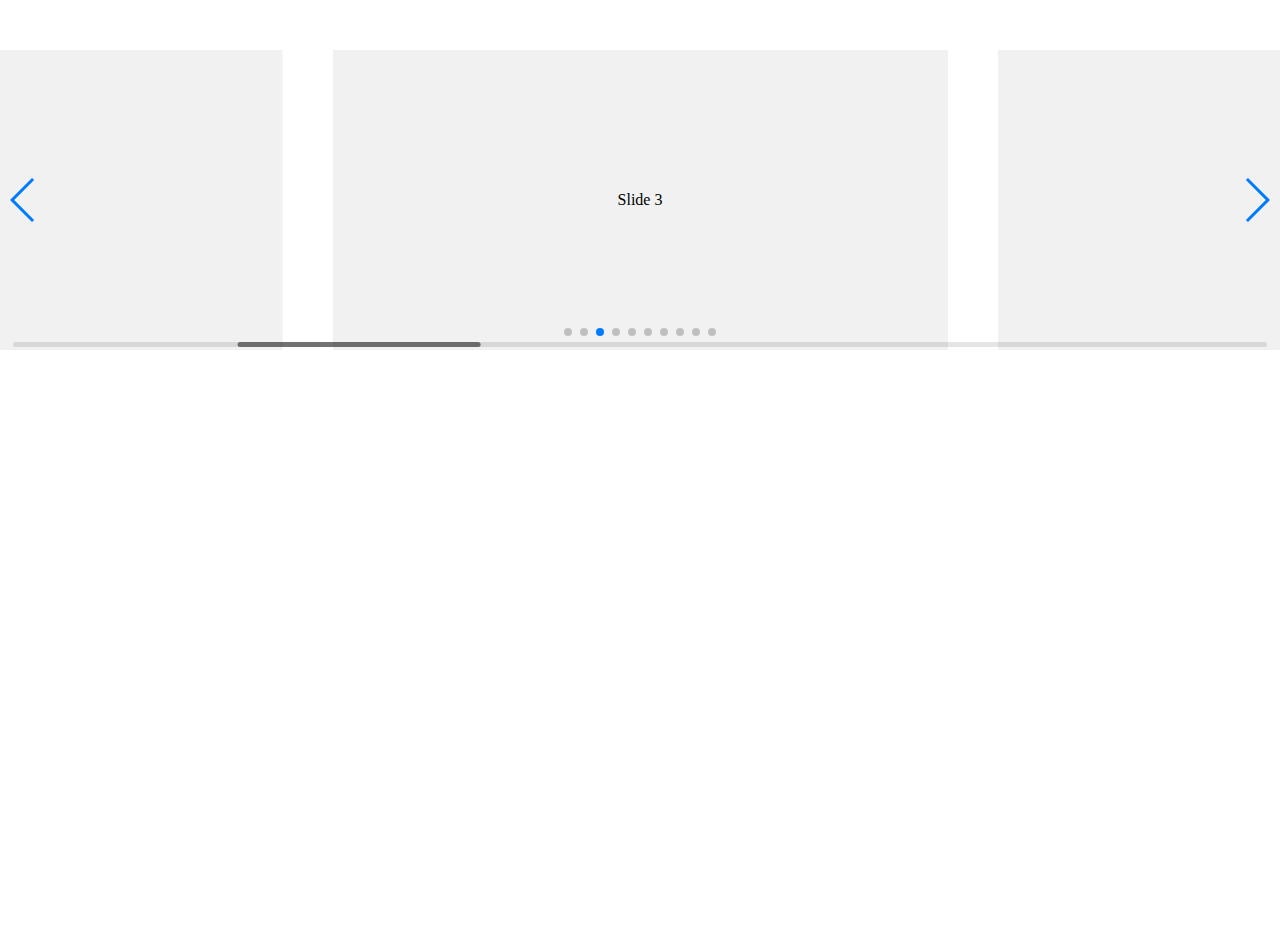
<file: js/swiper-4.3.5/playground/index.html>
<!doctype html>
<html lang="en">
<head>
    <meta charset="UTF-8">
    <title>Swiper Playground</title>
    <link rel="stylesheet" href="../dist/css/swiper.min.css">
    <meta name="viewport" content="width=device-width">
</head>
<body>
    <div class="swiper-container">
        <div class="swiper-scrollbar"></div>
        <div class="swiper-button-prev"></div>
        <div class="swiper-button-next"></div>
        <div class="swiper-wrapper">
            <div class="swiper-slide">Slide 1</div>
            <div class="swiper-slide">Slide 2</div>
            <div class="swiper-slide">Slide 3</div>
            <div class="swiper-slide">Slide 4</div>
            <div class="swiper-slide">Slide 5</div>
            <div class="swiper-slide">Slide 6</div>
            <div class="swiper-slide">Slide 7</div>
            <div class="swiper-slide">Slide 8</div>
            <div class="swiper-slide">Slide 9</div>
            <div class="swiper-slide">Slide 10</div>
        </div>
        <div class="swiper-pagination"></div>
    </div>
    <style>
    body, html {
        padding: 0;
        margin: 0;
        position: relative;
        height: 100%;
    }
    .swiper-container {
        width: 100%;
        height: 300px;
        margin: 50px auto;
    }
    .swiper-slide {
        background: #f1f1f1;
        color:#000;
        text-align: center;
        line-height: 300px;
    }
    </style>
    <script src="../dist/js/swiper.min.js"></script>
    <script>
        var swiper = new Swiper({
            el: '.swiper-container',
            initialSlide: 2,
            spaceBetween: 50,
            slidesPerView: 2,
            centeredSlides: true,
            slideToClickedSlide: true,
            grabCursor: true,
            scrollbar: {
              el: '.swiper-scrollbar',
            },
            mousewheel: {
              enabled: true,
            },
            keyboard: {
              enabled: true,
            },
            pagination: {
              el: '.swiper-pagination',
            },
            navigation: {
              nextEl: '.swiper-button-next',
              prevEl: '.swiper-button-prev',
            },
        });
    </script>
</body>
</html>
</file>
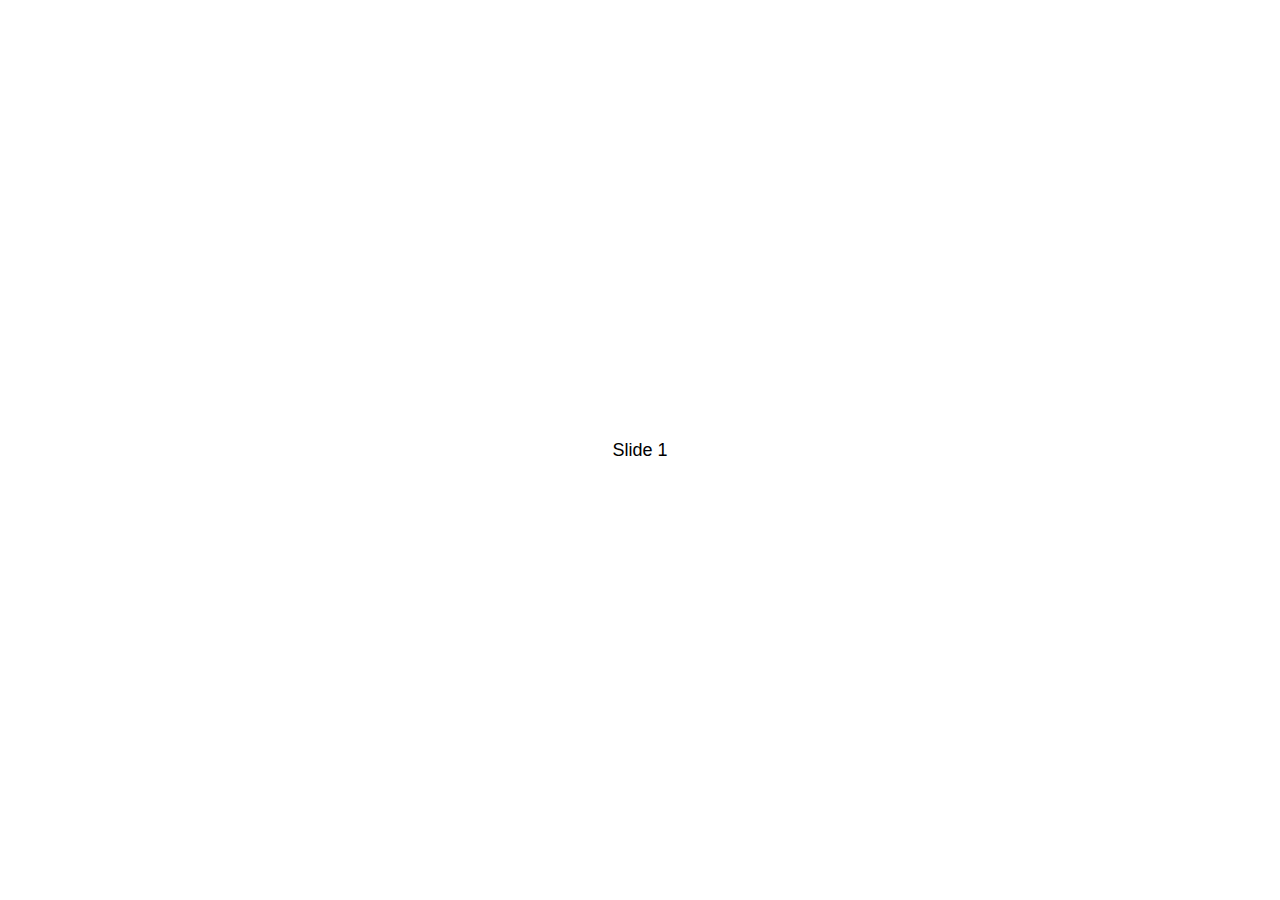
<file: js/swiper-4.3.5/demos/010-default.html>
<!DOCTYPE html>
<html lang="en">
<head>
  <meta charset="utf-8">
  <title>Swiper demo</title>
  <!-- Link Swiper's CSS -->
  <link rel="stylesheet" href="../dist/css/swiper.min.css">

  <!-- Demo styles -->
  <style>
    html, body {
      position: relative;
      height: 100%;
    }
    body {
      background: #eee;
      font-family: Helvetica Neue, Helvetica, Arial, sans-serif;
      font-size: 14px;
      color:#000;
      margin: 0;
      padding: 0;
    }
    .swiper-container {
      width: 100%;
      height: 100%;
    }
    .swiper-slide {
      text-align: center;
      font-size: 18px;
      background: #fff;

      /* Center slide text vertically */
      display: -webkit-box;
      display: -ms-flexbox;
      display: -webkit-flex;
      display: flex;
      -webkit-box-pack: center;
      -ms-flex-pack: center;
      -webkit-justify-content: center;
      justify-content: center;
      -webkit-box-align: center;
      -ms-flex-align: center;
      -webkit-align-items: center;
      align-items: center;
    }
  </style>
</head>
<body>
  <!-- Swiper -->
  <div class="swiper-container">
    <div class="swiper-wrapper">
      <div class="swiper-slide">Slide 1</div>
      <div class="swiper-slide">Slide 2</div>
      <div class="swiper-slide">Slide 3</div>
      <div class="swiper-slide">Slide 4</div>
      <div class="swiper-slide">Slide 5</div>
      <div class="swiper-slide">Slide 6</div>
      <div class="swiper-slide">Slide 7</div>
      <div class="swiper-slide">Slide 8</div>
      <div class="swiper-slide">Slide 9</div>
      <div class="swiper-slide">Slide 10</div>
    </div>
  </div>

  <!-- Swiper JS -->
  <script src="../dist/js/swiper.min.js"></script>

  <!-- Initialize Swiper -->
  <script>
    var swiper = new Swiper('.swiper-container');
  </script>
</body>
</html>
</file>
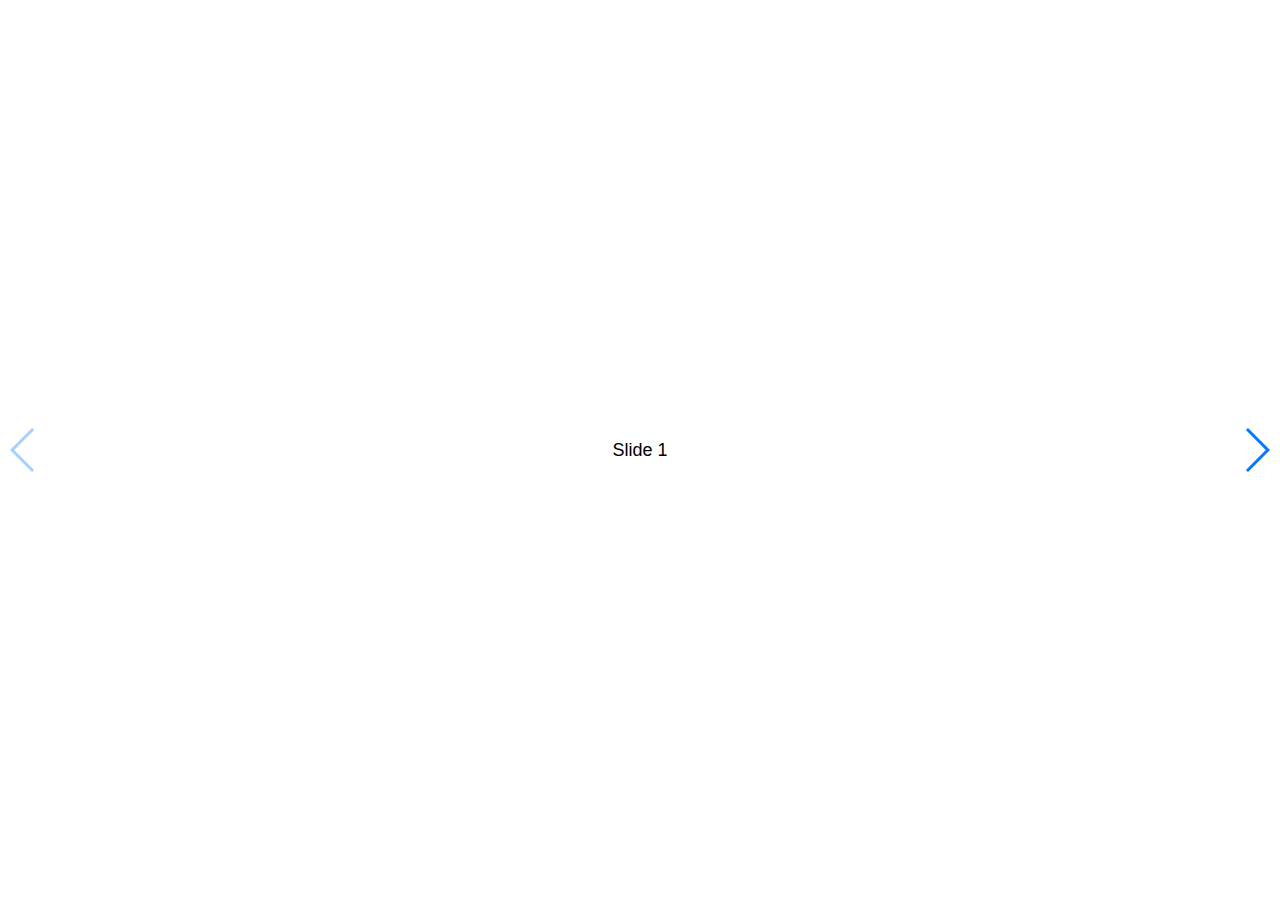
<file: js/swiper-4.3.5/demos/020-navigation.html>
<!DOCTYPE html>
<html lang="en">
<head>
  <meta charset="utf-8">
  <title>Swiper demo</title>
  <meta name="viewport" content="width=device-width, initial-scale=1, minimum-scale=1, maximum-scale=1">

  <!-- Link Swiper's CSS -->
  <link rel="stylesheet" href="../dist/css/swiper.min.css">

  <!-- Demo styles -->
  <style>
    html, body {
      position: relative;
      height: 100%;
    }
    body {
      background: #eee;
      font-family: Helvetica Neue, Helvetica, Arial, sans-serif;
      font-size: 14px;
      color:#000;
      margin: 0;
      padding: 0;
    }
    .swiper-container {
      width: 100%;
      height: 100%;
    }
    .swiper-slide {
      text-align: center;
      font-size: 18px;
      background: #fff;

      /* Center slide text vertically */
      display: -webkit-box;
      display: -ms-flexbox;
      display: -webkit-flex;
      display: flex;
      -webkit-box-pack: center;
      -ms-flex-pack: center;
      -webkit-justify-content: center;
      justify-content: center;
      -webkit-box-align: center;
      -ms-flex-align: center;
      -webkit-align-items: center;
      align-items: center;
    }
  </style>
</head>
<body>
  <!-- Swiper -->
  <div class="swiper-container">
    <div class="swiper-wrapper">
      <div class="swiper-slide">Slide 1</div>
      <div class="swiper-slide">Slide 2</div>
      <div class="swiper-slide">Slide 3</div>
      <div class="swiper-slide">Slide 4</div>
      <div class="swiper-slide">Slide 5</div>
      <div class="swiper-slide">Slide 6</div>
      <div class="swiper-slide">Slide 7</div>
      <div class="swiper-slide">Slide 8</div>
      <div class="swiper-slide">Slide 9</div>
      <div class="swiper-slide">Slide 10</div>
    </div>
    <!-- Add Arrows -->
    <div class="swiper-button-next"></div>
    <div class="swiper-button-prev"></div>
  </div>

  <!-- Swiper JS -->
  <script src="../dist/js/swiper.min.js"></script>

  <!-- Initialize Swiper -->
  <script>
    var swiper = new Swiper('.swiper-container', {
      navigation: {
        nextEl: '.swiper-button-next',
        prevEl: '.swiper-button-prev',
      },
    });
  </script>
</body>
</html>
</file>
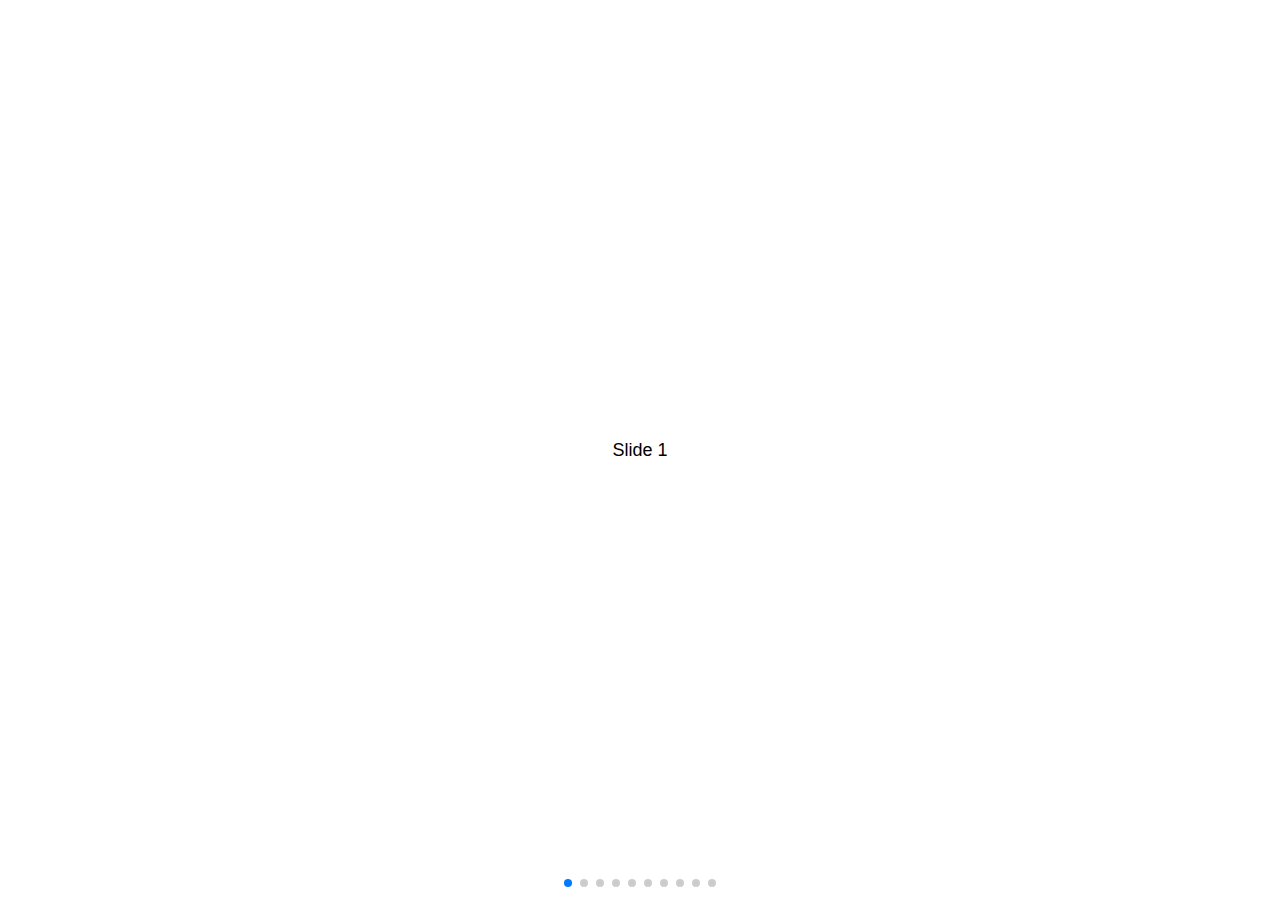
<file: js/swiper-4.3.5/demos/030-pagination.html>
<!DOCTYPE html>
<html lang="en">
<head>
  <meta charset="utf-8">
  <title>Swiper demo</title>
  <meta name="viewport" content="width=device-width, initial-scale=1, minimum-scale=1, maximum-scale=1">

  <!-- Link Swiper's CSS -->
  <link rel="stylesheet" href="../dist/css/swiper.min.css">

  <!-- Demo styles -->
  <style>
    html, body {
      position: relative;
      height: 100%;
    }
    body {
      background: #eee;
      font-family: Helvetica Neue, Helvetica, Arial, sans-serif;
      font-size: 14px;
      color:#000;
      margin: 0;
      padding: 0;
    }
    .swiper-container {
      width: 100%;
      height: 100%;
    }
    .swiper-slide {
      text-align: center;
      font-size: 18px;
      background: #fff;

      /* Center slide text vertically */
      display: -webkit-box;
      display: -ms-flexbox;
      display: -webkit-flex;
      display: flex;
      -webkit-box-pack: center;
      -ms-flex-pack: center;
      -webkit-justify-content: center;
      justify-content: center;
      -webkit-box-align: center;
      -ms-flex-align: center;
      -webkit-align-items: center;
      align-items: center;
    }
  </style>
</head>
<body>
  <!-- Swiper -->
  <div class="swiper-container">
    <div class="swiper-wrapper">
      <div class="swiper-slide">Slide 1</div>
      <div class="swiper-slide">Slide 2</div>
      <div class="swiper-slide">Slide 3</div>
      <div class="swiper-slide">Slide 4</div>
      <div class="swiper-slide">Slide 5</div>
      <div class="swiper-slide">Slide 6</div>
      <div class="swiper-slide">Slide 7</div>
      <div class="swiper-slide">Slide 8</div>
      <div class="swiper-slide">Slide 9</div>
      <div class="swiper-slide">Slide 10</div>
    </div>
    <!-- Add Pagination -->
    <div class="swiper-pagination"></div>
  </div>

  <!-- Swiper JS -->
  <script src="../dist/js/swiper.min.js"></script>

  <!-- Initialize Swiper -->
  <script>
    var swiper = new Swiper('.swiper-container', {
      pagination: {
        el: '.swiper-pagination',
      },
    });
  </script>
</body>
</html>
</file>
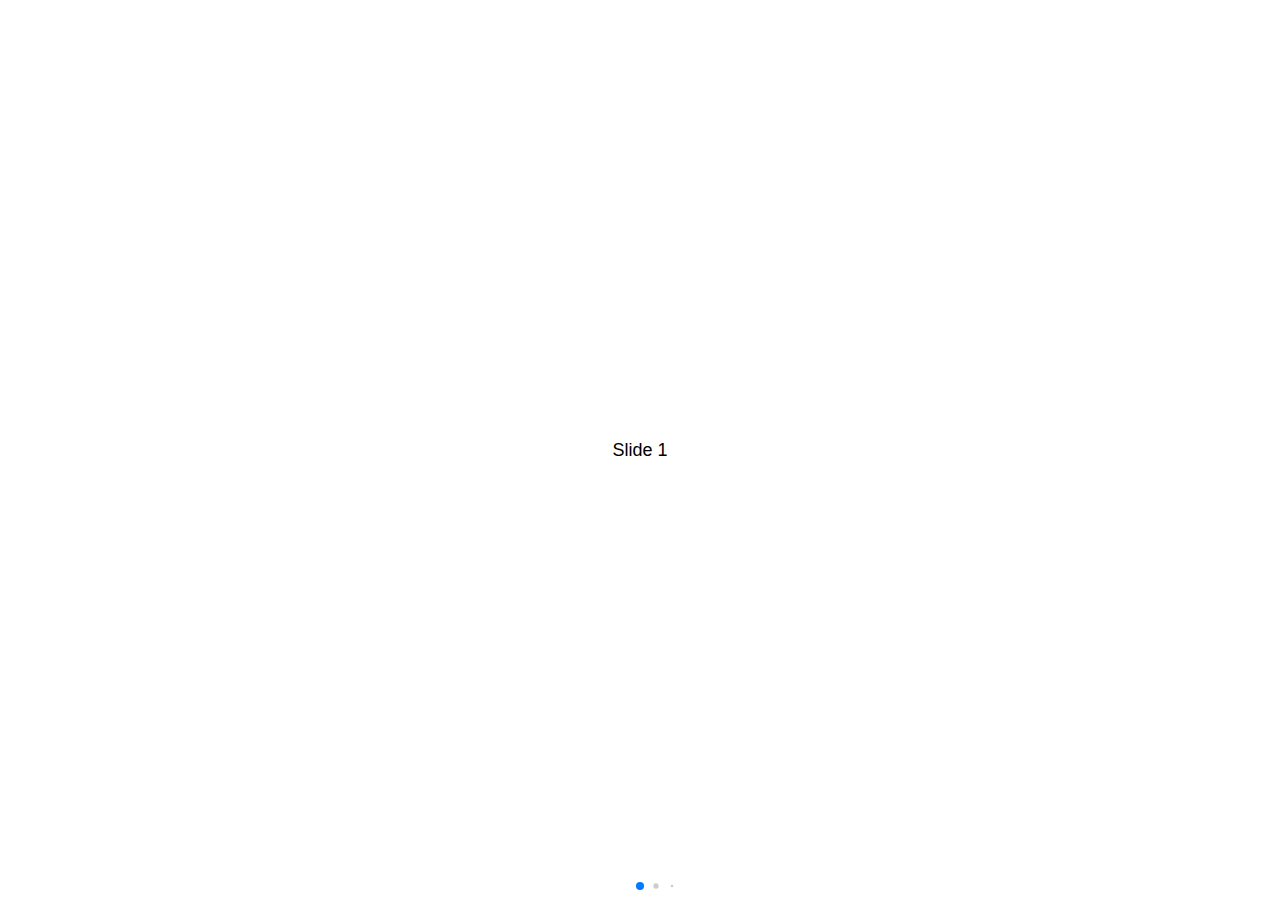
<file: js/swiper-4.3.5/demos/040-pagination-dynamic.html>
<!DOCTYPE html>
<html lang="en">
<head>
  <meta charset="utf-8">
  <title>Swiper demo</title>
  <meta name="viewport" content="width=device-width, initial-scale=1, minimum-scale=1, maximum-scale=1">

  <!-- Link Swiper's CSS -->
  <link rel="stylesheet" href="../dist/css/swiper.min.css">

  <!-- Demo styles -->
  <style>
    html, body {
      position: relative;
      height: 100%;
    }
    body {
      background: #eee;
      font-family: Helvetica Neue, Helvetica, Arial, sans-serif;
      font-size: 14px;
      color:#000;
      margin: 0;
      padding: 0;
    }
    .swiper-container {
      width: 100%;
      height: 100%;
    }
    .swiper-slide {
      text-align: center;
      font-size: 18px;
      background: #fff;

      /* Center slide text vertically */
      display: -webkit-box;
      display: -ms-flexbox;
      display: -webkit-flex;
      display: flex;
      -webkit-box-pack: center;
      -ms-flex-pack: center;
      -webkit-justify-content: center;
      justify-content: center;
      -webkit-box-align: center;
      -ms-flex-align: center;
      -webkit-align-items: center;
      align-items: center;
    }
  </style>
</head>
<body>
  <!-- Swiper -->
  <div class="swiper-container">
    <div class="swiper-wrapper">
      <div class="swiper-slide">Slide 1</div>
      <div class="swiper-slide">Slide 2</div>
      <div class="swiper-slide">Slide 3</div>
      <div class="swiper-slide">Slide 4</div>
      <div class="swiper-slide">Slide 5</div>
      <div class="swiper-slide">Slide 6</div>
      <div class="swiper-slide">Slide 7</div>
      <div class="swiper-slide">Slide 8</div>
      <div class="swiper-slide">Slide 9</div>
      <div class="swiper-slide">Slide 10</div>
    </div>
    <!-- Add Pagination -->
    <div class="swiper-pagination"></div>
  </div>

  <!-- Swiper JS -->
  <script src="../dist/js/swiper.min.js"></script>

  <!-- Initialize Swiper -->
  <script>
    var swiper = new Swiper('.swiper-container', {
      pagination: {
        el: '.swiper-pagination',
        dynamicBullets: true,
      },
    });
  </script>
</body>
</html>
</file>
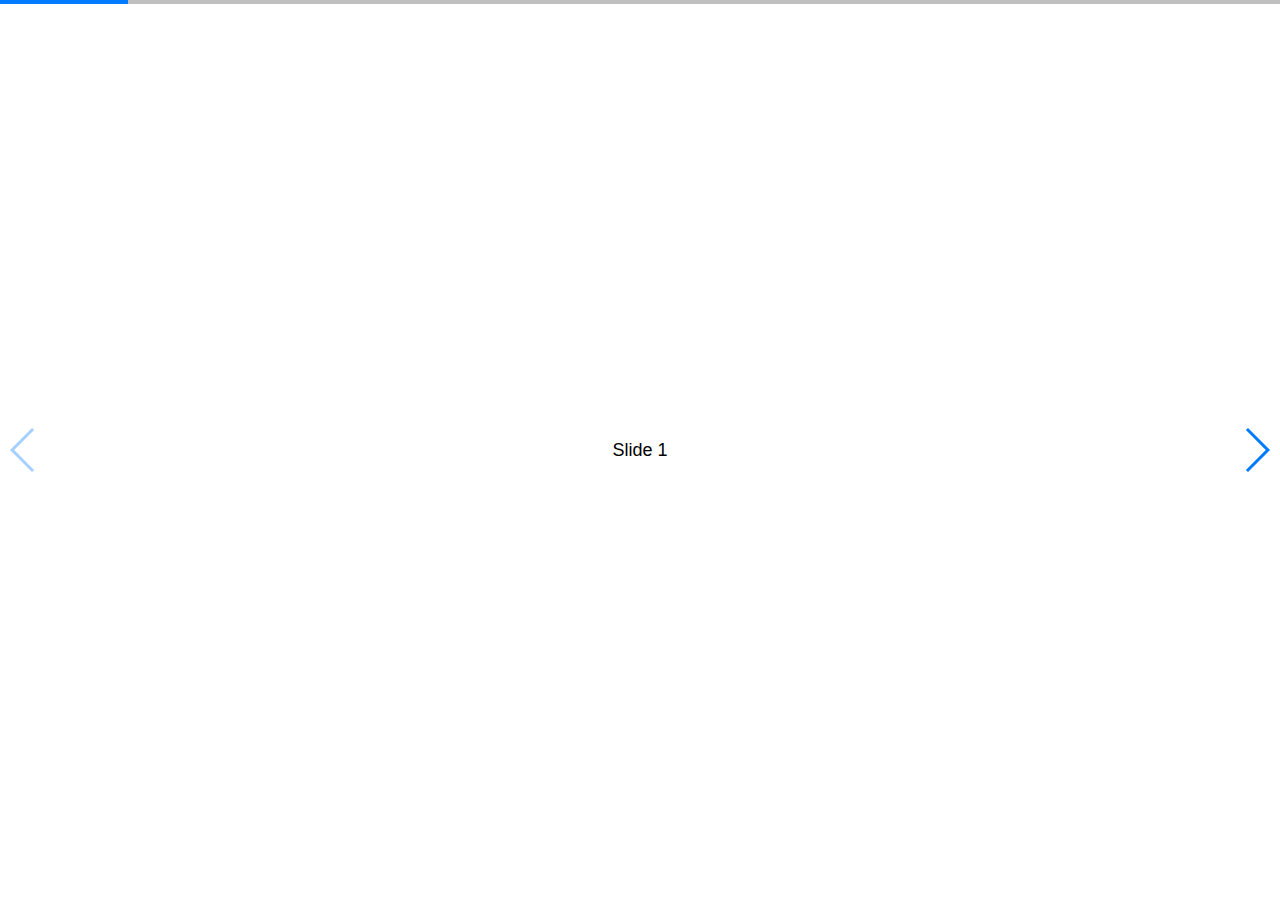
<file: js/swiper-4.3.5/demos/050-pagination-progress.html>
<!DOCTYPE html>
<html lang="en">
<head>
  <meta charset="utf-8">
  <title>Swiper demo</title>
  <!-- Link Swiper's CSS -->
  <link rel="stylesheet" href="../dist/css/swiper.min.css">

  <!-- Demo styles -->
  <style>
    html, body {
      position: relative;
      height: 100%;
    }
    body {
      background: #eee;
      font-family: Helvetica Neue, Helvetica, Arial, sans-serif;
      font-size: 14px;
      color:#000;
      margin: 0;
      padding: 0;
    }
    .swiper-container {
      width: 100%;
      height: 100%;
    }
    .swiper-slide {
      text-align: center;
      font-size: 18px;
      background: #fff;

      /* Center slide text vertically */
      display: -webkit-box;
      display: -ms-flexbox;
      display: -webkit-flex;
      display: flex;
      -webkit-box-pack: center;
      -ms-flex-pack: center;
      -webkit-justify-content: center;
      justify-content: center;
      -webkit-box-align: center;
      -ms-flex-align: center;
      -webkit-align-items: center;
      align-items: center;
    }
  </style>
</head>
<body>
  <!-- Swiper -->
  <div class="swiper-container">
    <div class="swiper-wrapper">
      <div class="swiper-slide">Slide 1</div>
      <div class="swiper-slide">Slide 2</div>
      <div class="swiper-slide">Slide 3</div>
      <div class="swiper-slide">Slide 4</div>
      <div class="swiper-slide">Slide 5</div>
      <div class="swiper-slide">Slide 6</div>
      <div class="swiper-slide">Slide 7</div>
      <div class="swiper-slide">Slide 8</div>
      <div class="swiper-slide">Slide 9</div>
      <div class="swiper-slide">Slide 10</div>
    </div>
    <!-- Add Pagination -->
    <div class="swiper-pagination"></div>
    <!-- Add Arrows -->
    <div class="swiper-button-next"></div>
    <div class="swiper-button-prev"></div>
  </div>

  <!-- Swiper JS -->
  <script src="../dist/js/swiper.min.js"></script>

  <!-- Initialize Swiper -->
  <script>
    var swiper = new Swiper('.swiper-container', {
      pagination: {
        el: '.swiper-pagination',
        type: 'progressbar',
      },
      navigation: {
        nextEl: '.swiper-button-next',
        prevEl: '.swiper-button-prev',
      },
    });
  </script>
</body>
</html>
</file>
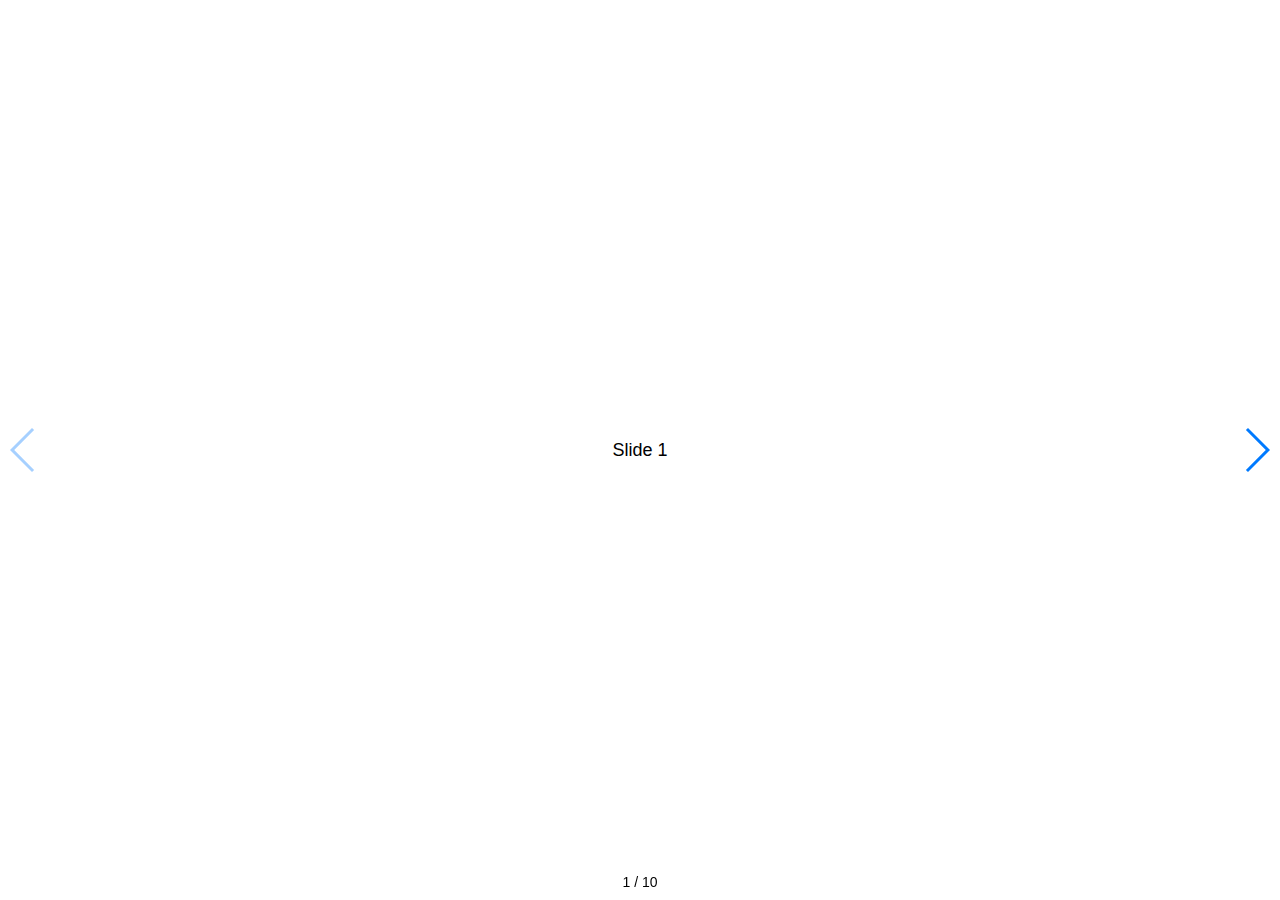
<file: js/swiper-4.3.5/demos/060-pagination-fraction.html>
<!DOCTYPE html>
<html lang="en">
<head>
  <meta charset="utf-8">
  <title>Swiper demo</title>
  <!-- Link Swiper's CSS -->
  <link rel="stylesheet" href="../dist/css/swiper.min.css">

  <!-- Demo styles -->
  <style>
    html, body {
      position: relative;
      height: 100%;
    }
    body {
      background: #eee;
      font-family: Helvetica Neue, Helvetica, Arial, sans-serif;
      font-size: 14px;
      color:#000;
      margin: 0;
      padding: 0;
    }
    .swiper-container {
      width: 100%;
      height: 100%;
    }
    .swiper-slide {
      text-align: center;
      font-size: 18px;
      background: #fff;

      /* Center slide text vertically */
      display: -webkit-box;
      display: -ms-flexbox;
      display: -webkit-flex;
      display: flex;
      -webkit-box-pack: center;
      -ms-flex-pack: center;
      -webkit-justify-content: center;
      justify-content: center;
      -webkit-box-align: center;
      -ms-flex-align: center;
      -webkit-align-items: center;
      align-items: center;
    }
  </style>
</head>
<body>
  <!-- Swiper -->
  <div class="swiper-container">
    <div class="swiper-wrapper">
      <div class="swiper-slide">Slide 1</div>
      <div class="swiper-slide">Slide 2</div>
      <div class="swiper-slide">Slide 3</div>
      <div class="swiper-slide">Slide 4</div>
      <div class="swiper-slide">Slide 5</div>
      <div class="swiper-slide">Slide 6</div>
      <div class="swiper-slide">Slide 7</div>
      <div class="swiper-slide">Slide 8</div>
      <div class="swiper-slide">Slide 9</div>
      <div class="swiper-slide">Slide 10</div>
    </div>
    <!-- Add Pagination -->
    <div class="swiper-pagination"></div>
    <!-- Add Arrows -->
    <div class="swiper-button-next"></div>
    <div class="swiper-button-prev"></div>
  </div>

  <!-- Swiper JS -->
  <script src="../dist/js/swiper.min.js"></script>

  <!-- Initialize Swiper -->
  <script>
    var swiper = new Swiper('.swiper-container', {
      pagination: {
        el: '.swiper-pagination',
        type: 'fraction',
      },
      navigation: {
        nextEl: '.swiper-button-next',
        prevEl: '.swiper-button-prev',
      },
    });
  </script>
</body>
</html>
</file>
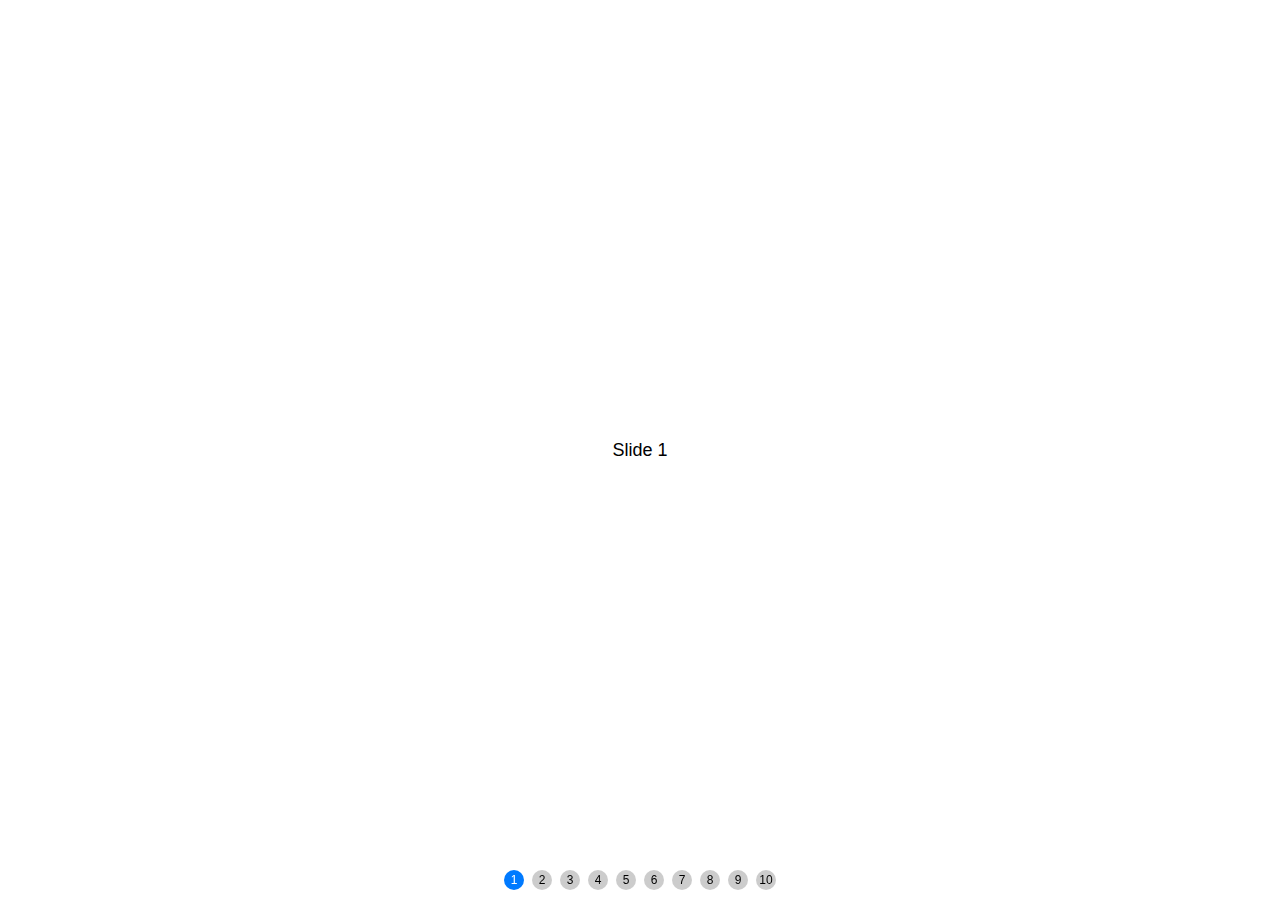
<file: js/swiper-4.3.5/demos/070-pagination-custom.html>
<!DOCTYPE html>
<html lang="en">
<head>
  <meta charset="utf-8">
  <title>Swiper demo</title>
  <meta name="viewport" content="width=device-width, initial-scale=1, minimum-scale=1, maximum-scale=1">

  <!-- Link Swiper's CSS -->
  <link rel="stylesheet" href="../dist/css/swiper.min.css">

  <!-- Demo styles -->
  <style>
    html, body {
      position: relative;
      height: 100%;
    }
    body {
      background: #eee;
      font-family: Helvetica Neue, Helvetica, Arial, sans-serif;
      font-size: 14px;
      color:#000;
      margin: 0;
      padding: 0;
    }
    .swiper-container {
      width: 100%;
      height: 100%;
    }
    .swiper-slide {
      text-align: center;
      font-size: 18px;
      background: #fff;

      /* Center slide text vertically */
      display: -webkit-box;
      display: -ms-flexbox;
      display: -webkit-flex;
      display: flex;
      -webkit-box-pack: center;
      -ms-flex-pack: center;
      -webkit-justify-content: center;
      justify-content: center;
      -webkit-box-align: center;
      -ms-flex-align: center;
      -webkit-align-items: center;
      align-items: center;
    }
    .swiper-pagination-bullet {
      width: 20px;
      height: 20px;
      text-align: center;
      line-height: 20px;
      font-size: 12px;
      color:#000;
      opacity: 1;
      background: rgba(0,0,0,0.2);
    }
    .swiper-pagination-bullet-active {
      color:#fff;
      background: #007aff;
    }
  </style>
</head>
<body>
  <!-- Swiper -->
  <div class="swiper-container">
    <div class="swiper-wrapper">
      <div class="swiper-slide">Slide 1</div>
      <div class="swiper-slide">Slide 2</div>
      <div class="swiper-slide">Slide 3</div>
      <div class="swiper-slide">Slide 4</div>
      <div class="swiper-slide">Slide 5</div>
      <div class="swiper-slide">Slide 6</div>
      <div class="swiper-slide">Slide 7</div>
      <div class="swiper-slide">Slide 8</div>
      <div class="swiper-slide">Slide 9</div>
      <div class="swiper-slide">Slide 10</div>
    </div>
    <!-- Add Pagination -->
    <div class="swiper-pagination"></div>
  </div>

  <!-- Swiper JS -->
  <script src="../dist/js/swiper.min.js"></script>

  <!-- Initialize Swiper -->
  <script>
    var swiper = new Swiper('.swiper-container', {
      pagination: {
        el: '.swiper-pagination',
        clickable: true,
        renderBullet: function (index, className) {
          return '<span class="' + className + '">' + (index + 1) + '</span>';
        },
      },
    });
  </script>
</body>
</html>
</file>
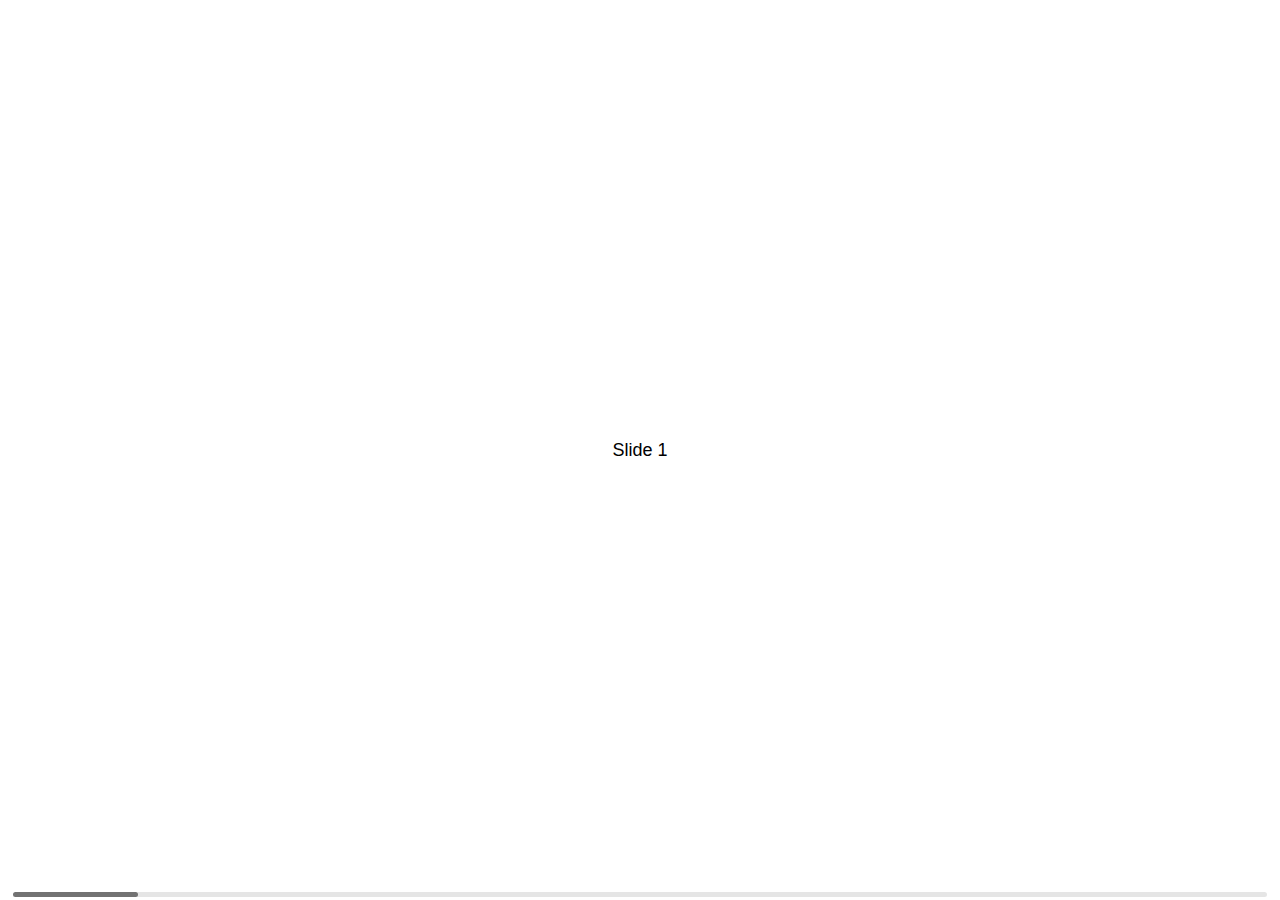
<file: js/swiper-4.3.5/demos/080-scrollbar.html>
<!DOCTYPE html>
<html lang="en">
<head>
  <meta charset="utf-8">
  <title>Swiper demo</title>
  <meta name="viewport" content="width=device-width, initial-scale=1, minimum-scale=1, maximum-scale=1">

  <!-- Link Swiper's CSS -->
  <link rel="stylesheet" href="../dist/css/swiper.min.css">

  <!-- Demo styles -->
  <style>
    html, body {
      position: relative;
      height: 100%;
    }
    body {
      background: #eee;
      font-family: Helvetica Neue, Helvetica, Arial, sans-serif;
      font-size: 14px;
      color:#000;
      margin: 0;
      padding: 0;
    }
    .swiper-container {
      width: 100%;
      height: 100%;
    }
    .swiper-slide {
      text-align: center;
      font-size: 18px;
      background: #fff;

      /* Center slide text vertically */
      display: -webkit-box;
      display: -ms-flexbox;
      display: -webkit-flex;
      display: flex;
      -webkit-box-pack: center;
      -ms-flex-pack: center;
      -webkit-justify-content: center;
      justify-content: center;
      -webkit-box-align: center;
      -ms-flex-align: center;
      -webkit-align-items: center;
      align-items: center;
    }
  </style>
</head>
<body>
  <!-- Swiper -->
  <div class="swiper-container">
    <div class="swiper-wrapper">
      <div class="swiper-slide">Slide 1</div>
      <div class="swiper-slide">Slide 2</div>
      <div class="swiper-slide">Slide 3</div>
      <div class="swiper-slide">Slide 4</div>
      <div class="swiper-slide">Slide 5</div>
      <div class="swiper-slide">Slide 6</div>
      <div class="swiper-slide">Slide 7</div>
      <div class="swiper-slide">Slide 8</div>
      <div class="swiper-slide">Slide 9</div>
      <div class="swiper-slide">Slide 10</div>
    </div>
    <!-- Add Scrollbar -->
    <div class="swiper-scrollbar"></div>
  </div>

  <!-- Swiper JS -->
  <script src="../dist/js/swiper.min.js"></script>

  <!-- Initialize Swiper -->
  <script>
    var swiper = new Swiper('.swiper-container', {
      scrollbar: {
        el: '.swiper-scrollbar',
        hide: true,
      },
    });
  </script>
</body>
</html>
</file>
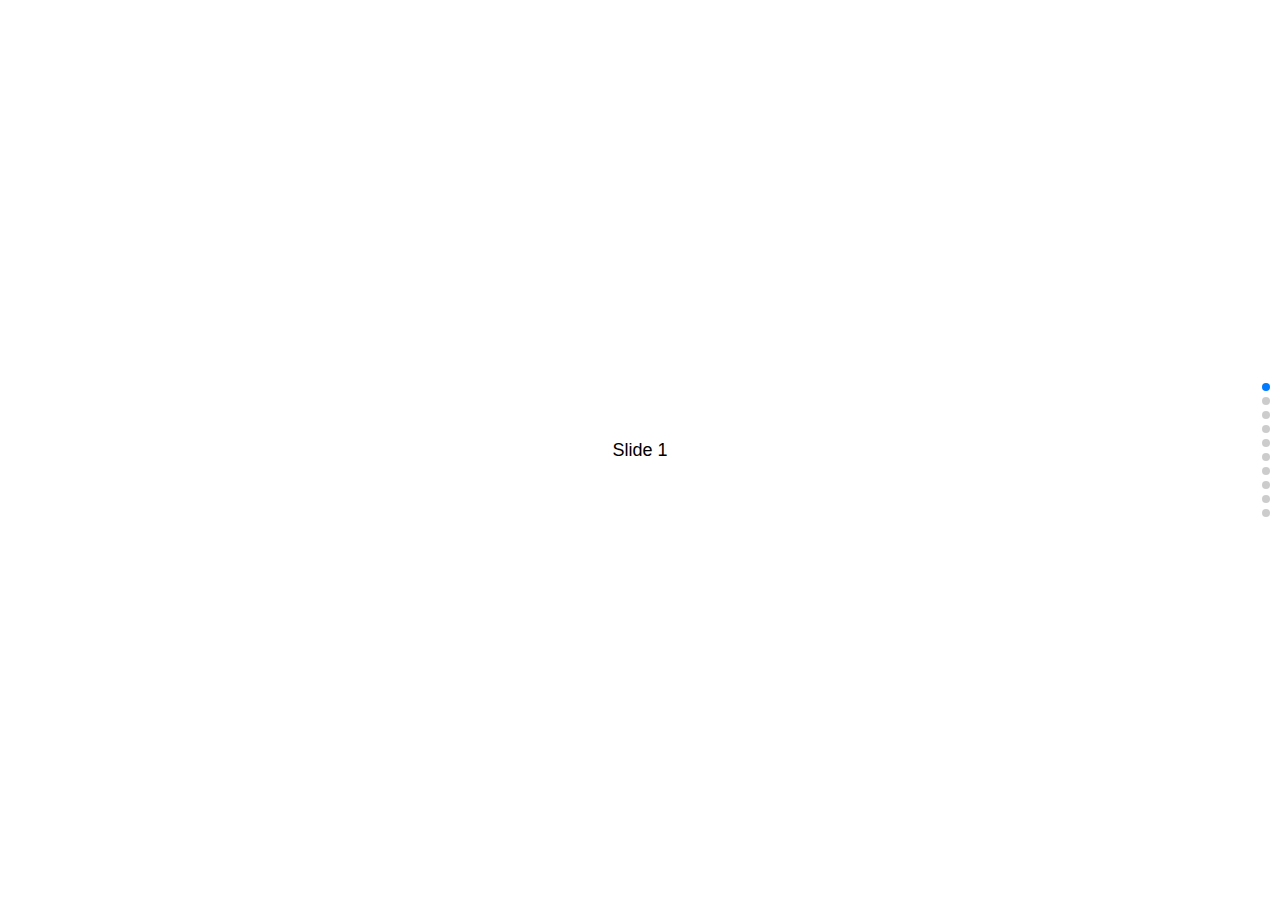
<file: js/swiper-4.3.5/demos/090-vertical.html>
<!DOCTYPE html>
<html lang="en">
<head>
  <meta charset="utf-8">
  <title>Swiper demo</title>
  <meta name="viewport" content="width=device-width, initial-scale=1, minimum-scale=1, maximum-scale=1">

  <!-- Link Swiper's CSS -->
  <link rel="stylesheet" href="../dist/css/swiper.min.css">

  <!-- Demo styles -->
  <style>
    html, body {
      position: relative;
      height: 100%;
    }
    body {
      background: #eee;
      font-family: Helvetica Neue, Helvetica, Arial, sans-serif;
      font-size: 14px;
      color:#000;
      margin: 0;
      padding: 0;
    }
    .swiper-container {
      width: 100%;
      height: 100%;
    }
    .swiper-slide {
      text-align: center;
      font-size: 18px;
      background: #fff;

      /* Center slide text vertically */
      display: -webkit-box;
      display: -ms-flexbox;
      display: -webkit-flex;
      display: flex;
      -webkit-box-pack: center;
      -ms-flex-pack: center;
      -webkit-justify-content: center;
      justify-content: center;
      -webkit-box-align: center;
      -ms-flex-align: center;
      -webkit-align-items: center;
      align-items: center;
    }
  </style>
</head>
<body>
  <!-- Swiper -->
  <div class="swiper-container">
    <div class="swiper-wrapper">
      <div class="swiper-slide">Slide 1</div>
      <div class="swiper-slide">Slide 2</div>
      <div class="swiper-slide">Slide 3</div>
      <div class="swiper-slide">Slide 4</div>
      <div class="swiper-slide">Slide 5</div>
      <div class="swiper-slide">Slide 6</div>
      <div class="swiper-slide">Slide 7</div>
      <div class="swiper-slide">Slide 8</div>
      <div class="swiper-slide">Slide 9</div>
      <div class="swiper-slide">Slide 10</div>
    </div>
    <!-- Add Pagination -->
    <div class="swiper-pagination"></div>
  </div>

  <!-- Swiper JS -->
  <script src="../dist/js/swiper.min.js"></script>

  <!-- Initialize Swiper -->
  <script>
    var swiper = new Swiper('.swiper-container', {
      direction: 'vertical',
      pagination: {
        el: '.swiper-pagination',
        clickable: true,
      },
    });
  </script>
</body>
</html>
</file>
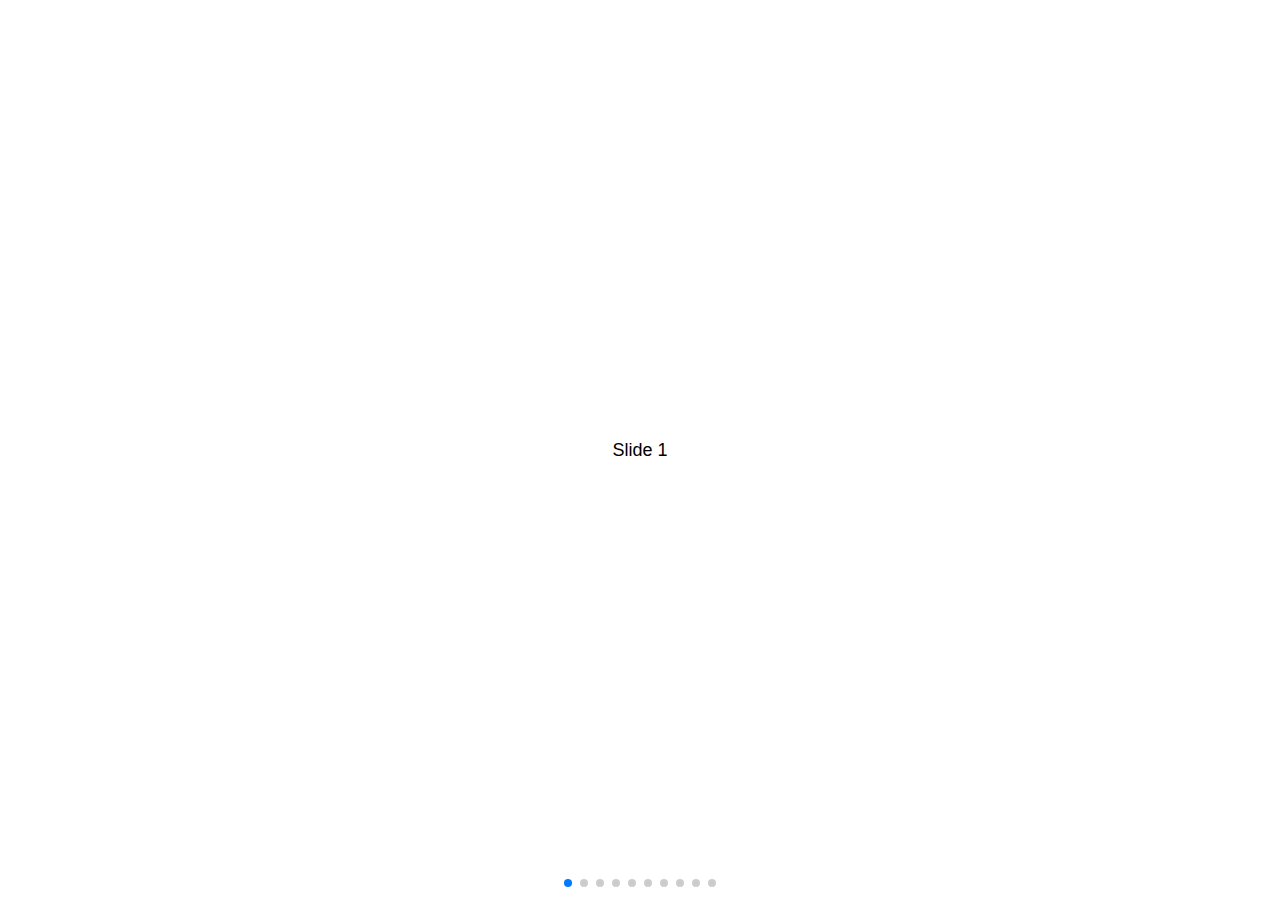
<file: js/swiper-4.3.5/demos/100-space-between.html>
<!DOCTYPE html>
<html lang="en">
<head>
  <meta charset="utf-8">
  <title>Swiper demo</title>
  <meta name="viewport" content="width=device-width, initial-scale=1, minimum-scale=1, maximum-scale=1">

  <!-- Link Swiper's CSS -->
  <link rel="stylesheet" href="../dist/css/swiper.min.css">

  <!-- Demo styles -->
  <style>
    html, body {
      position: relative;
      height: 100%;
    }
    body {
      background: #eee;
      font-family: Helvetica Neue, Helvetica, Arial, sans-serif;
      font-size: 14px;
      color:#000;
      margin: 0;
      padding: 0;
    }
    .swiper-container {
      width: 100%;
      height: 100%;
    }
    .swiper-slide {
      text-align: center;
      font-size: 18px;
      background: #fff;

      /* Center slide text vertically */
      display: -webkit-box;
      display: -ms-flexbox;
      display: -webkit-flex;
      display: flex;
      -webkit-box-pack: center;
      -ms-flex-pack: center;
      -webkit-justify-content: center;
      justify-content: center;
      -webkit-box-align: center;
      -ms-flex-align: center;
      -webkit-align-items: center;
      align-items: center;
    }
  </style>
</head>
<body>
  <!-- Swiper -->
  <div class="swiper-container">
    <div class="swiper-wrapper">
      <div class="swiper-slide">Slide 1</div>
      <div class="swiper-slide">Slide 2</div>
      <div class="swiper-slide">Slide 3</div>
      <div class="swiper-slide">Slide 4</div>
      <div class="swiper-slide">Slide 5</div>
      <div class="swiper-slide">Slide 6</div>
      <div class="swiper-slide">Slide 7</div>
      <div class="swiper-slide">Slide 8</div>
      <div class="swiper-slide">Slide 9</div>
      <div class="swiper-slide">Slide 10</div>
    </div>
    <!-- Add Pagination -->
    <div class="swiper-pagination"></div>
  </div>

  <!-- Swiper JS -->
  <script src="../dist/js/swiper.min.js"></script>

  <!-- Initialize Swiper -->
  <script>
    var swiper = new Swiper('.swiper-container', {
      spaceBetween: 30,
      pagination: {
        el: '.swiper-pagination',
        clickable: true,
      },
    });
  </script>
</body>
</html>
</file>
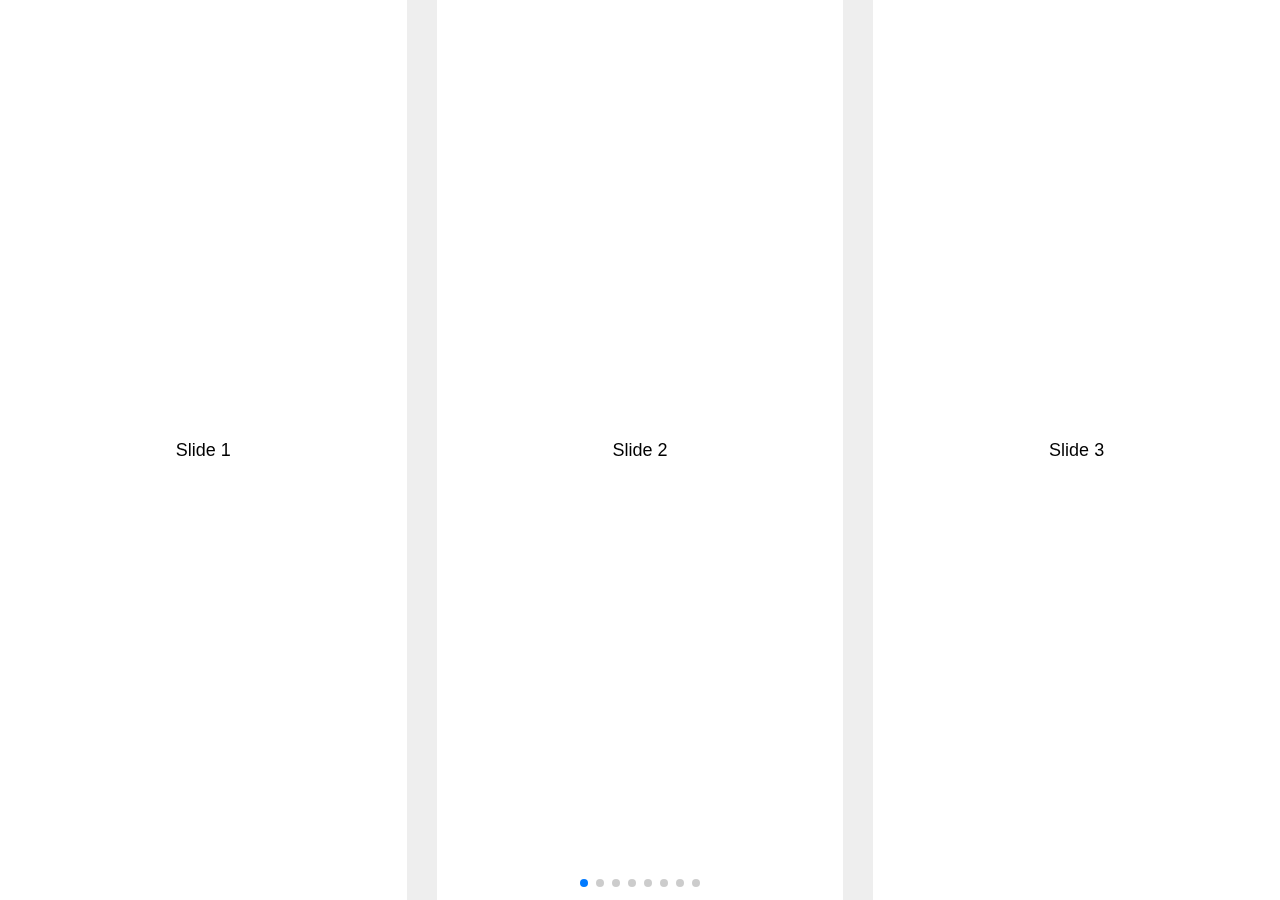
<file: js/swiper-4.3.5/demos/110-slides-per-view.html>
<!DOCTYPE html>
<html lang="en">
<head>
  <meta charset="utf-8">
  <title>Swiper demo</title>
  <meta name="viewport" content="width=device-width, initial-scale=1, minimum-scale=1, maximum-scale=1">

  <!-- Link Swiper's CSS -->
  <link rel="stylesheet" href="../dist/css/swiper.min.css">

  <!-- Demo styles -->
  <style>
    html, body {
      position: relative;
      height: 100%;
    }
    body {
      background: #eee;
      font-family: Helvetica Neue, Helvetica, Arial, sans-serif;
      font-size: 14px;
      color:#000;
      margin: 0;
      padding: 0;
    }
    .swiper-container {
      width: 100%;
      height: 100%;
    }
    .swiper-slide {
      text-align: center;
      font-size: 18px;
      background: #fff;

      /* Center slide text vertically */
      display: -webkit-box;
      display: -ms-flexbox;
      display: -webkit-flex;
      display: flex;
      -webkit-box-pack: center;
      -ms-flex-pack: center;
      -webkit-justify-content: center;
      justify-content: center;
      -webkit-box-align: center;
      -ms-flex-align: center;
      -webkit-align-items: center;
      align-items: center;
    }
  </style>
</head>
<body>
  <!-- Swiper -->
  <div class="swiper-container">
    <div class="swiper-wrapper">
      <div class="swiper-slide">Slide 1</div>
      <div class="swiper-slide">Slide 2</div>
      <div class="swiper-slide">Slide 3</div>
      <div class="swiper-slide">Slide 4</div>
      <div class="swiper-slide">Slide 5</div>
      <div class="swiper-slide">Slide 6</div>
      <div class="swiper-slide">Slide 7</div>
      <div class="swiper-slide">Slide 8</div>
      <div class="swiper-slide">Slide 9</div>
      <div class="swiper-slide">Slide 10</div>
    </div>
    <!-- Add Pagination -->
    <div class="swiper-pagination"></div>
  </div>

  <!-- Swiper JS -->
  <script src="../dist/js/swiper.min.js"></script>

  <!-- Initialize Swiper -->
  <script>
    var swiper = new Swiper('.swiper-container', {
      slidesPerView: 3,
      spaceBetween: 30,
      pagination: {
        el: '.swiper-pagination',
        clickable: true,
      },
    });
  </script>
</body>
</html>
</file>
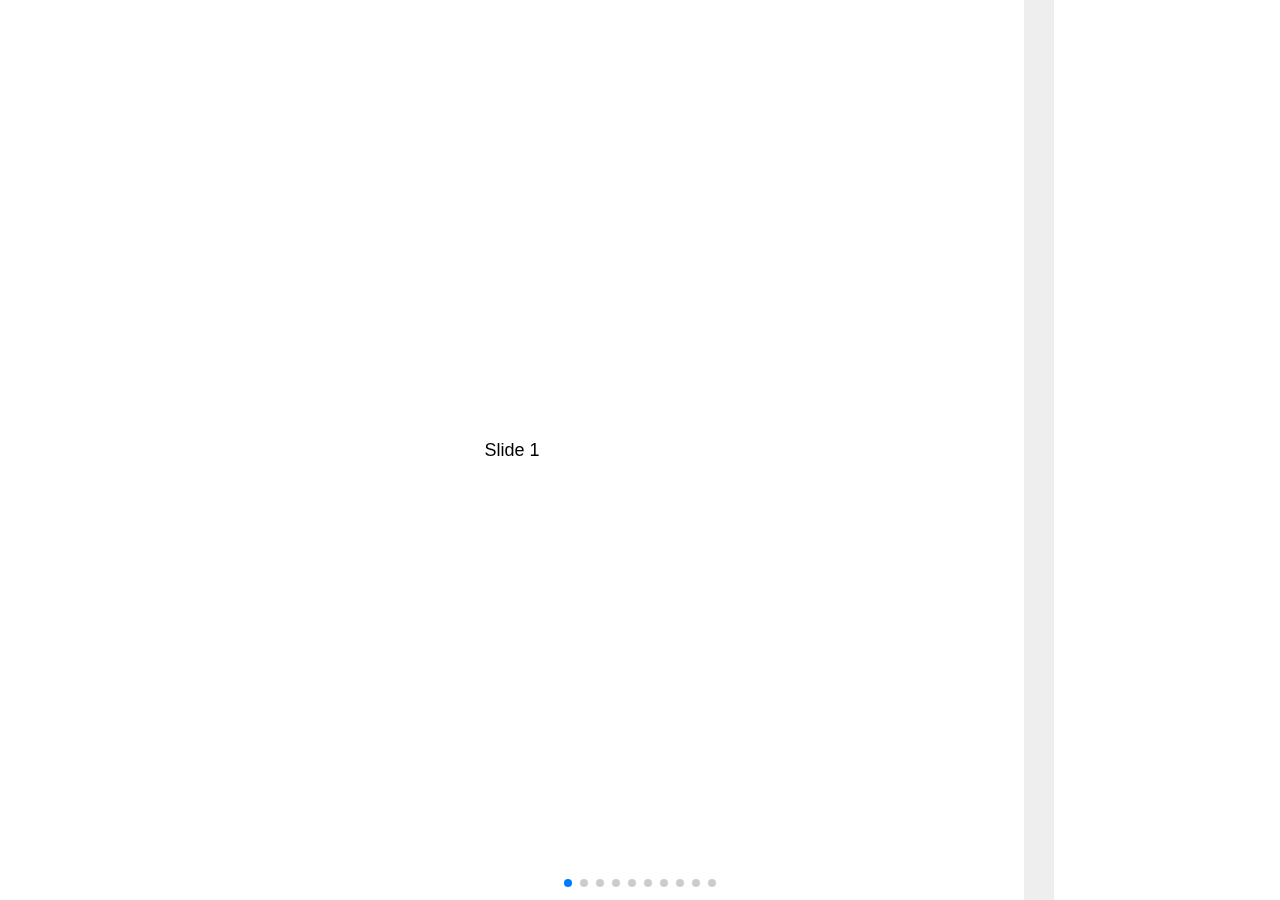
<file: js/swiper-4.3.5/demos/120-slides-per-view-auto.html>
<!DOCTYPE html>
<html lang="en">
<head>
  <meta charset="utf-8">
  <title>Swiper demo</title>
  <meta name="viewport" content="width=device-width, initial-scale=1, minimum-scale=1, maximum-scale=1">

  <!-- Link Swiper's CSS -->
  <link rel="stylesheet" href="../dist/css/swiper.min.css">

  <!-- Demo styles -->
  <style>
    html, body {
      position: relative;
      height: 100%;
    }
    body {
      background: #eee;
      font-family: Helvetica Neue, Helvetica, Arial, sans-serif;
      font-size: 14px;
      color:#000;
      margin: 0;
      padding: 0;
    }
    .swiper-container {
      width: 100%;
      height: 100%;
    }
    .swiper-slide {
      text-align: center;
      font-size: 18px;
      background: #fff;
      width: 80%;

      /* Center slide text vertically */
      display: -webkit-box;
      display: -ms-flexbox;
      display: -webkit-flex;
      display: flex;
      -webkit-box-pack: center;
      -ms-flex-pack: center;
      -webkit-justify-content: center;
      justify-content: center;
      -webkit-box-align: center;
      -ms-flex-align: center;
      -webkit-align-items: center;
      align-items: center;
    }
    .swiper-slide:nth-child(2n) {
      width: 60%;
    }
    .swiper-slide:nth-child(3n) {
      width: 40%;
    }
  </style>
</head>
<body>
  <!-- Swiper -->
  <div class="swiper-container">
    <div class="swiper-wrapper">
      <div class="swiper-slide">Slide 1</div>
      <div class="swiper-slide">Slide 2</div>
      <div class="swiper-slide">Slide 3</div>
      <div class="swiper-slide">Slide 4</div>
      <div class="swiper-slide">Slide 5</div>
      <div class="swiper-slide">Slide 6</div>
      <div class="swiper-slide">Slide 7</div>
      <div class="swiper-slide">Slide 8</div>
      <div class="swiper-slide">Slide 9</div>
      <div class="swiper-slide">Slide 10</div>
    </div>
    <!-- Add Pagination -->
    <div class="swiper-pagination"></div>
  </div>

  <!-- Swiper JS -->
  <script src="../dist/js/swiper.min.js"></script>

  <!-- Initialize Swiper -->
  <script>
    var swiper = new Swiper('.swiper-container', {
      slidesPerView: 'auto',
      spaceBetween: 30,
      pagination: {
        el: '.swiper-pagination',
        clickable: true,
      },
    });
  </script>
</body>
</html>
</file>
